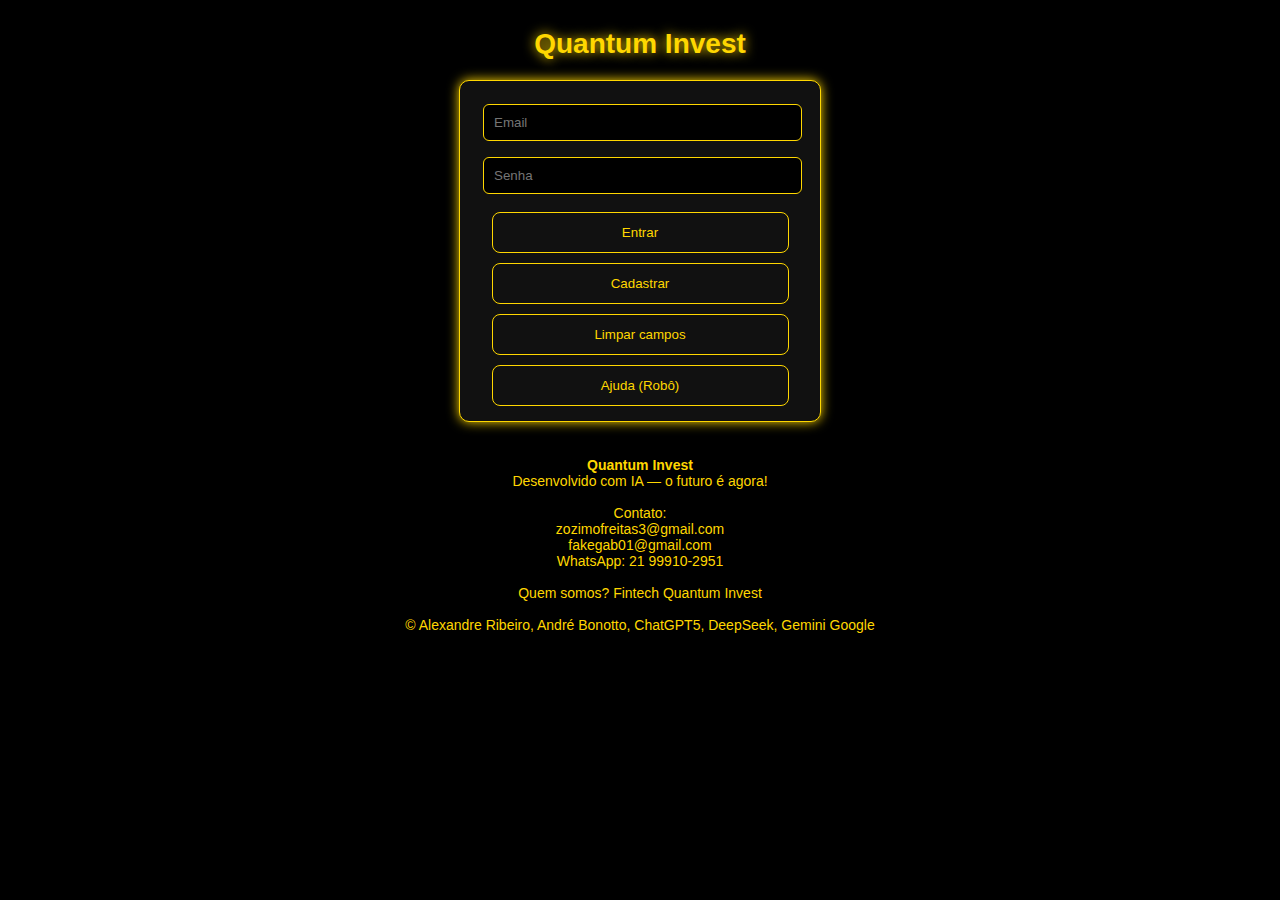
<file: index.html>
<!DOCTYPE html>
<html lang="pt-BR">
    <!-- Deploy: ${new Date().toISOString()} -->
<head>
    <meta charset="UTF-8">
    <meta name="viewport" content="width=device-width, initial-scale=1.0">
    <title>Quantum Invest</title>

    <style> 
        body {
            background: #000;
            color: gold;
            font-family: Arial;
            padding: 20px;
            text-align: center;
        }

        .caixa {
            border: 1px solid gold;
            padding: 15px;
            border-radius: 10px;
            width: 330px;
            margin: auto;
            background: #111;
            box-shadow: 0 0 12px gold;
        }

        input {
            width: 90%;
            padding: 10px;
            margin: 8px;
            border-radius: 6px;
            border: 1px solid gold;
            background: #000;
            color: gold;
        }

        button {
            width: 90%;
            padding: 12px;
            margin-top: 10px;
            border-radius: 8px;
            border: 1px solid gold;
            background: #111;
            color: gold;
            cursor: pointer;
        }

        button:hover {
            background: gold;
            color: black;
        }

        .invisivel {
            display: none;
        }

        .titulo {
            font-size: 28px;
            font-weight: bold;
            margin-bottom: 20px;
            text-shadow: 0 0 12px gold;
        }

        .descri {
            margin-top: 35px;
            font-size: 14px;
            color: gold;
        }
    </style>
</head>

<body>

    <div class="titulo">Quantum Invest</div>

    <!-- LOGIN -->
    <div id="divLogin" class="caixa">
        <input id="emailLogin" placeholder="Email">
        <input id="senhaLogin" type="password" placeholder="Senha">

        <button id="btnEntrar">Entrar</button>
        <button id="btnCadastrar">Cadastrar</button>
        <button id="btnLimpar">Limpar campos</button>
        <button id="btnAjuda">Ajuda (Robô)</button>
    </div>

    <!-- MENSAGENS -->
    <div id="divMensagem" class="invisivel"></div>

    <!-- FORMULÁRIO DE CADASTRO (carregado via JS/Ajax) -->
    <div id="divCadastro" class="invisivel"></div>

    <!-- ROBÔ AJAX -->
    <div id="divRobo" class="invisivel"></div>

    <!-- PAINEL PRINCIPAL APÓS LOGIN -->
    <div id="divPainel" class="invisivel">

        <h2>Painel do Investidor</h2>

        <!-- BOTÕES QUE APONTAM PARA O ROBÔ -->
        <button class="acaoBtn" id="btnDepositar">Depositar</button>
        <button class="acaoBtn" id="btnSacar">Sacar</button>
        <button class="acaoBtn" id="btnAplicar">Aplicar CDB</button>
        <button class="acaoBtn" id="btnResgatar">Resgatar CDB</button>
        <button class="acaoBtn" id="btnComprar">Comprar Ações</button>
        <button class="acaoBtn" id="btnVender">Vender Ações</button>

        <br><br>

        <!-- BOTÕES DE EXTRATOS -->
        <button id="btnExtratoConta">Extrato Conta</button>
        <button id="btnExtratoCDB">Extrato CDB</button>
        <button id="btnExtratoAcao">Extrato Ação</button>
        <button id="btnHistorico">Histórico</button>

        <!-- ÁREA DE EXIBIÇÃO DOS EXTRATOS -->
        <div id="divExtrato" class="invisivel"></div>

        <!-- DADOS COMPLETOS DO CLIENTE -->
        <div id="divResumo" class="invisivel"></div>
    </div>

    <!-- DESCRIÇÃO FIXA -->
    <div class="descri">
        <b>Quantum Invest</b><br>
        Desenvolvido com IA — o futuro é agora!<br><br>

        Contato:<br>
        zozimofreitas3@gmail.com<br>
        fakegab01@gmail.com<br>
        WhatsApp: 21 99910-2951<br><br>

        Quem somos? Fintech Quantum Invest<br><br>

        © Alexandre Ribeiro, André Bonotto, ChatGPT5, DeepSeek, Gemini Google
    </div>

<script>
// ====================== CONFIGURAÇÃO SUPABASE ======================
const SUPABASE_URL = 'https://lpkhscatjrllfscqmxka.supabase.co';
const SUPABASE_KEY = 'eyJhbGciOiJIUzI1NiIsInR5cCI6IkpXVCJ9.eyJpc3MiOiJzdXBhYmFzZSIsInJlZiI6Imxwa2hzY2F0anJsbGZzY3FteGthIiwicm9sZSI6ImFub24iLCJpYXQiOjE3NjM1NzU3MjYsImV4cCI6MjA3OTE1MTcyNn0.HlNIZFU2kq2-pyq0PgBxFX1Kg1iKldF_Y3thWKzYBnM';

const supabase = window.supabase.createClient(SUPABASE_URL, SUPABASE_KEY);

// ====================== ELEMENTOS ======================
let divLogin, divMensagem, divCadastro, divRobo, divPainel, divExtrato, divResumo;
let emailLogin, senhaLogin, btnEntrar, btnCadastrar, btnLimpar, btnAjuda;

// ====================== INICIALIZAÇÃO ======================
document.addEventListener('DOMContentLoaded', function() {
    inicializarElementos();
    inicializarApp();
});

function inicializarElementos() {
    // Elementos principais
    divLogin = document.getElementById("divLogin");
    divMensagem = document.getElementById("divMensagem");
    divCadastro = document.getElementById("divCadastro");
    divRobo = document.getElementById("divRobo");
    divPainel = document.getElementById("divPainel");
    divExtrato = document.getElementById("divExtrato");
    divResumo = document.getElementById("divResumo");

    // Inputs login
    emailLogin = document.getElementById("emailLogin");
    senhaLogin = document.getElementById("senhaLogin");

    // Botões login
    btnEntrar = document.getElementById("btnEntrar");
    btnCadastrar = document.getElementById("btnCadastrar");
    btnLimpar = document.getElementById("btnLimpar");
    btnAjuda = document.getElementById("btnAjuda");

    configurarEventListeners();
}

async function inicializarApp() {
    // Verifica se usuário já está logado
    const { data: { user } } = await supabase.auth.getUser();
    if (user) {
        esconderDiv(divLogin);
        mostrarDiv(divPainel);
        carregarResumo(user.id);
    }
}

function configurarEventListeners() {
    // Botões login
    btnEntrar.addEventListener('click', fazerLogin);
    btnCadastrar.addEventListener('click', abrirCadastro);
    btnLimpar.addEventListener('click', limparCampos);
    btnAjuda.addEventListener('click', () => carregarRobot('ajuda'));

    // Botões do painel
    const acoes = ["Depositar", "Sacar", "Aplicar", "Resgatar", "Comprar", "Vender"];
    acoes.forEach(acao => {
        const btn = document.getElementById("btn" + acao);
        if (btn) btn.addEventListener('click', () => carregarRobot(acao.toLowerCase()));
    });

    // Botões de extrato
    document.getElementById("btnExtratoConta").addEventListener('click', () => carregarExtrato("extratoconta"));
    document.getElementById("btnExtratoCDB").addEventListener('click', () => carregarExtrato("extrtatocdb"));
    document.getElementById("btnExtratoAcao").addEventListener('click', () => carregarExtrato("extratoacao"));
    document.getElementById("btnHistorico").addEventListener('click', () => carregarExtrato("hitorico"));
}

// ====================== UTILIDADES ======================
function mostrarMensagem(msg) {
    divMensagem.classList.remove("invisivel");
    divMensagem.innerText = msg;
    setTimeout(() => {
        divMensagem.classList.add("invisivel");
        divMensagem.innerText = "";
    }, 4000);
}

function mostrarDiv(div) {
    div.classList.remove("invisivel");
}

function esconderDiv(div) {
    div.classList.add("invisivel");
}

// ====================== LOGIN ======================
async function fazerLogin() {
    const email = emailLogin.value.trim();
    const senha = senhaLogin.value.trim();
    
    if (!email || !senha) {
        mostrarMensagem("Preencha todos os campos!");
        return;
    }

    const { data, error } = await supabase.auth.signInWithPassword({ 
        email: email, 
        password: senha 
    });
    
    if (error) {
        mostrarMensagem(error.message);
        return;
    }

    mostrarMensagem("Login realizado com sucesso!");
    esconderDiv(divLogin);
    mostrarDiv(divPainel);
    carregarResumo(data.user.id);
}

// ====================== LIMPAR ======================
function limparCampos() {
    emailLogin.value = "";
    senhaLogin.value = "";
    mostrarMensagem("Campos limpos! Use para logar ou cadastrar.");
}

// ====================== CADASTRO ======================
function abrirCadastro() {
    divCadastro.innerHTML = `
        <div class="caixa">
            <input id="nomeCad" placeholder="Nome">
            <input id="cpfCad" placeholder="CPF">
            <input id="emailCad" placeholder="Email">
            <input id="telefoneCad" placeholder="Telefone">
            <input id="senhaCad" type="password" placeholder="Senha">
            <button id="btnEnviarCadastro">Enviar Cadastro</button>
        </div>
    `;
    mostrarDiv(divCadastro);

    document.getElementById("btnEnviarCadastro").addEventListener('click', enviarCadastro);
}

async function enviarCadastro() {
    const nome = document.getElementById("nomeCad").value.trim();
    const cpf = document.getElementById("cpfCad").value.trim();
    const email = document.getElementById("emailCad").value.trim();
    const telefone = document.getElementById("telefoneCad").value.trim();
    const senha = document.getElementById("senhaCad").value.trim();

    if (!nome || !cpf || !email || !telefone || !senha) {
        mostrarMensagem("Preencha todos os campos do cadastro!");
        return;
    }

    const { data: authData, error: authError } = await supabase.auth.signUp({ 
        email: email, 
        password: senha 
    });
    
    if (authError) {
        mostrarMensagem(authError.message);
        return;
    }

    // Inserir dados iniciais na tabela banco
    const { data, error: dbError } = await supabase.from("banco").insert([{
        nome, cpf, email, telefone, senha,
        poupanca: 0, depositar: 0, sacar: 0, saldo: 0,
        aplicar: 0, resgatar: 0, rendimento: 0, lucro: 0,
        capital: 0, montante: 0, cota: 0, credito: 0, debito: 0, limite: 0
    }]);

    if (dbError) {
        mostrarMensagem(dbError.message);
        return;
    }

    mostrarMensagem("Cadastro realizado com sucesso!");
    esconderDiv(divCadastro);
}

// ====================== ROBÔ (AJAX) ======================
async function carregarRobot(acao) {
    // Exibe robot
    const { data: { user } } = await supabase.auth.getUser();
    const userEmail = user ? user.email : '';
    
    divRobo.innerHTML = `
        <div class="caixa">
            <input id="robotNome" value="${userEmail}" readonly>
            <input id="robotMensagem" value="Requisição de ${acao}" readonly>
            <button id="btnEnviarRobot">Enviar</button>
        </div>
    `;
    mostrarDiv(divRobo);

    document.getElementById("btnEnviarRobot").addEventListener('click', async () => {
        const nome = document.getElementById("robotNome").value;
        const msg = document.getElementById("robotMensagem").value;

        const { data, error } = await supabase.from("banco").update({
            mensagem: msg
        }).eq("email", nome);

        if (error) {
            mostrarMensagem("Erro ao enviar requisição!");
            return;
        }

        mostrarMensagem(`Requisição de ${acao} recebida; aguarde atendente`);
    });
}

// ====================== EXTRATOS ======================
async function carregarExtrato(campo) {
    const { data: { user } } = await supabase.auth.getUser();
    if (!user) return;

    const { data, error } = await supabase.from("banco").select("*").eq("email", user.email).single();
    if (error) {
        mostrarMensagem(error.message);
        return;
    }

    let html = `<div class="caixa"><h3>${campo}</h3>`;
    html += `<pre>${JSON.stringify(data[campo], null, 2)}</pre></div>`;
    divExtrato.innerHTML = html;
    mostrarDiv(divExtrato);
}

// ====================== RESUMO DO CLIENTE ======================
async function carregarResumo(userId) {
    const { data: { user } } = await supabase.auth.getUser();
    if (!user) return;

    const { data, error } = await supabase.from("banco").select("*").eq("email", user.email).single();
    if (error) {
        mostrarMensagem(error.message);
        return;
    }

    let html = `<div class="caixa"><h3>Resumo do Cliente</h3>`;
    html += `<p>Nome: ${data.nome}</p>`;
    html += `<p>Email: ${data.email}</p>`;
    html += `<p>Telefone: ${data.telefone}</p>`;
    html += `<p>Saldo: ${data.saldo}</p>`;
    html += `<p>Poupança: ${data.poupanca}</p>`;
    html += `<p>Aplicar: ${data.aplicar}</p>`;
    html += `<p>Resgatar: ${data.resgatar}</p>`;
    html += `<p>Capital ações: ${data.capital}</p>`;
    html += `<p>Montante ações: ${data.montante}</p>`;
    html += `<p>Cota: ${data.cota}%</p>`;
    html += `<p>Limite cartão: ${data.limite}</p>`;
    html += `<p>Crédito: ${data.credito}</p>`;
    html += `<p>Débito: ${data.debito}</p>`;
    html += `</div>`;

    divResumo.innerHTML = html;
    mostrarDiv(divResumo);
}
</script>
</body>
</html>
</file>
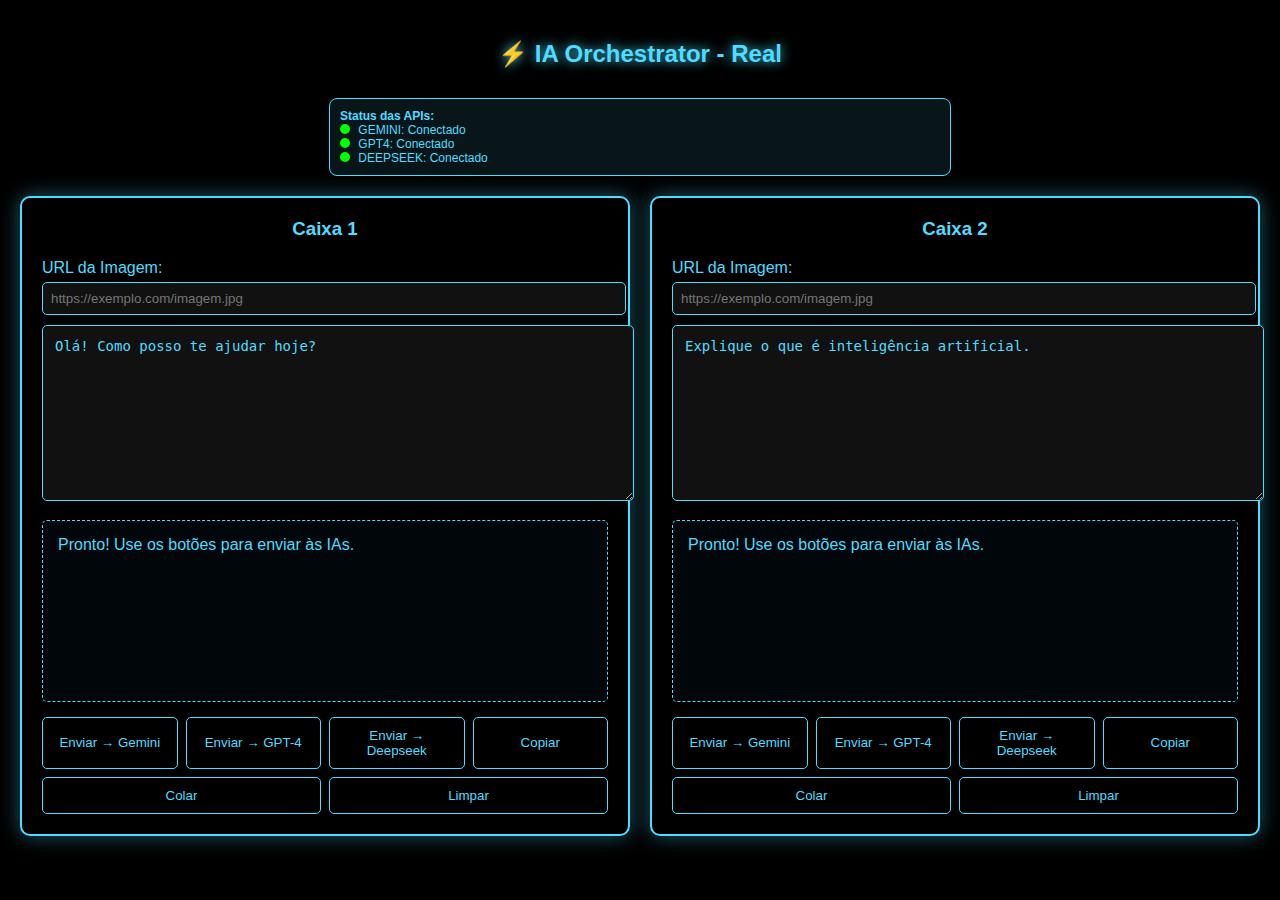
<file: maestro.html>
<!DOCTYPE html>
<html lang="pt-BR">
<head>
<meta charset="UTF-8">
<meta name="viewport" content="width=device-width, initial-scale=1">
<title>IA Orchestrator - Real</title>
<style>
body{
  margin:0;
  background:#000;
  color:#4fdcff;
  font-family:Arial, Helvetica, sans-serif;
  padding:20px;
}

h2{
  text-align:center;
  text-shadow:0 0 12px #4fdcff;
  margin-bottom:30px;
}

.container{
  display:flex;
  gap:20px;
  flex-wrap:wrap;
  justify-content:center;
}

.box{
  flex:1;
  min-width:350px;
  border:2px solid #4fdcff;
  border-radius:10px;
  padding:20px;
  box-shadow:0 0 20px rgba(79,220,255,.4);
  background:rgba(0,0,0,0.8);
}

h3{
  color:#4fdcff;
  margin-top:0;
  text-align:center;
}

textarea{
  width:100%;
  height:150px;
  background:#111;
  color:#4fdcff;
  border:1px solid #4fdcff;
  padding:12px;
  resize:vertical;
  border-radius:5px;
  font-family:monospace;
  font-size:14px;
}

.output{
  margin-top:15px;
  padding:15px;
  min-height:150px;
  border:1px dashed #4fdcff;
  border-radius:5px;
  white-space:pre-wrap;
  word-break:break-word;
  background:rgba(0,20,30,0.3);
  overflow-y:auto;
  max-height:300px;
}

.buttons{
  margin-top:15px;
  display:flex;
  flex-wrap:wrap;
  gap:8px;
}

button{
  flex:1;
  min-width:120px;
  background:#000;
  color:#4fdcff;
  border:1px solid #4fdcff;
  padding:10px;
  cursor:pointer;
  border-radius:5px;
  transition:all 0.3s;
}

button:hover{
  background:#4fdcff;
  color:#000;
  transform:translateY(-2px);
}

.status{
  margin-top:10px;
  padding:8px;
  border-radius:5px;
  font-size:12px;
  text-align:center;
  display:none;
}

.status.success{
  background:rgba(0,255,0,0.1);
  color:#0f0;
  display:block;
}

.status.error{
  background:rgba(255,0,0,0.1);
  color:#f00;
  display:block;
}

.status.loading{
  background:rgba(79,220,255,0.1);
  color:#4fdcff;
  display:block;
}

.img-container{
  margin:10px 0;
}

.img-container input{
  width:100%;
  padding:8px;
  margin-top:5px;
  background:#111;
  color:#4fdcff;
  border:1px solid #4fdcff;
  border-radius:5px;
}

img{
  max-width:100%;
  max-height:150px;
  margin-top:10px;
  border:1px solid #4fdcff;
  border-radius:5px;
}

.config-status {
  background: rgba(79, 220, 255, 0.1);
  border: 1px solid #4fdcff;
  border-radius: 8px;
  padding: 10px;
  margin: 20px auto;
  max-width: 600px;
  font-size: 12px;
}

.api-status {
  display:inline-block;
  width:10px;
  height:10px;
  border-radius:50%;
  margin-right:5px;
}

.api-status.online { background:#0f0; }
.api-status.offline { background:#f00; }
.api-status.checking { background:#ff0; }
</style>
</head>

<body>

<h2>⚡ IA Orchestrator - Real</h2>

<div id="configStatus" class="config-status">
  <strong>Status das APIs:</strong><br>
  <span id="geminiStatus"><span class="api-status checking"></span>Gemini: Verificando...</span><br>
  <span id="gpt4Status"><span class="api-status checking"></span>GPT-4: Verificando...</span><br>
  <span id="deepseekStatus"><span class="api-status checking"></span>Deepseek: Verificando...</span>
</div>

<div class="container">
  <!-- CAIXA 1 -->
  <div class="box">
    <h3>Caixa 1</h3>
    
    <div class="img-container">
      <label>URL da Imagem:</label>
      <input type="text" id="imgUrl1" placeholder="https://exemplo.com/imagem.jpg">
      <div id="imagePreview1"></div>
    </div>

    <textarea id="input1" placeholder="Digite ou cole conteúdo aqui...">Olá! Como posso te ajudar hoje?</textarea>

    <div id="output1" class="output"></div>
    
    <div id="status1" class="status"></div>

    <div class="buttons">
      <button onclick="sendToIA(1,'gemini')">Enviar → Gemini</button>
      <button onclick="sendToIA(1,'gpt4')">Enviar → GPT-4</button>
      <button onclick="sendToIA(1,'deepseek')">Enviar → Deepseek</button>
      <button onclick="copyBox(1)">Copiar</button>
      <button onclick="pasteBox(1)">Colar</button>
      <button onclick="clearBox(1)">Limpar</button>
    </div>
  </div>

  <!-- CAIXA 2 -->
  <div class="box">
    <h3>Caixa 2</h3>
    
    <div class="img-container">
      <label>URL da Imagem:</label>
      <input type="text" id="imgUrl2" placeholder="https://exemplo.com/imagem.jpg">
      <div id="imagePreview2"></div>
    </div>

    <textarea id="input2" placeholder="Digite ou cole conteúdo aqui...">Explique o que é inteligência artificial.</textarea>

    <div id="output2" class="output"></div>
    
    <div id="status2" class="status"></div>

    <div class="buttons">
      <button onclick="sendToIA(2,'gemini')">Enviar → Gemini</button>
      <button onclick="sendToIA(2,'gpt4')">Enviar → GPT-4</button>
      <button onclick="sendToIA(2,'deepseek')">Enviar → Deepseek</button>
      <button onclick="copyBox(2)">Copiar</button>
      <button onclick="pasteBox(2)">Colar</button>
      <button onclick="clearBox(2)">Limpar</button>
    </div>
  </div>
</div>

<script>
// ===== CONFIGURAÇÃO DAS CHAVES =====
// Apenas as chaves - sem modelos específicos
const KEYS = {
  gemini: window.GEMINI_KEY || "gen-lang-client-0358638661",
  gpt4: window.GPT4_KEY || "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",
  deepseek: window.DEEPSEEK_KEY || "sk-2bf58985cf5c45f9977760d8127627e6"
};

// ===== FUNÇÕES AUXILIARES =====
function showStatus(box, message, type) {
  const status = document.getElementById(`status${box}`);
  status.textContent = message;
  status.className = `status ${type}`;
  setTimeout(() => {
    status.textContent = '';
    status.className = 'status';
  }, 5000);
}

function updateApiStatus(api, status, message) {
  const element = document.getElementById(`${api}Status`);
  const statusDot = element.querySelector('.api-status');
  
  statusDot.className = `api-status ${status}`;
  element.innerHTML = `${statusDot.outerHTML} ${api.toUpperCase()}: ${message}`;
}

// ===== FUNÇÃO PRINCIPAL PARA ENVIAR ÀS IAs =====
async function sendToIA(box, ia) {
  const input = document.getElementById(`input${box}`).value;
  const output = document.getElementById(`output${box}`);
  const imgUrl = document.getElementById(`imgUrl${box}`).value;
  
  if (!input.trim()) {
    showStatus(box, "Digite algo para enviar!", "error");
    return;
  }
  
  showStatus(box, `Enviando para ${ia.toUpperCase()}...`, "loading");
  output.textContent = "Processando... ⏳";
  
  try {
    let response;
    
    switch(ia) {
      case 'gemini':
        response = await sendToGemini(input, imgUrl);
        break;
      case 'gpt4':
        response = await sendToGPT4(input, imgUrl);
        break;
      case 'deepseek':
        response = await sendToDeepseek(input, imgUrl);
        break;
      default:
        throw new Error("IA não suportada");
    }
    
    output.textContent = response;
    showStatus(box, `✅ Resposta recebida!`, "success");
    
  } catch (error) {
    console.error(`Erro ${ia}:`, error);
    output.textContent = `❌ Erro ${ia.toUpperCase()}:\n${error.message}`;
    showStatus(box, `Erro ${ia}`, "error");
  }
}

// ===== CONEXÃO COM GEMINI =====
async function sendToGemini(text, imageUrl) {
  const key = KEYS.gemini;
  
  // URL do Gemini (usando modelo padrão)
  const url = `https://generativelanguage.googleapis.com/v1beta/models/gemini-pro:generateContent?key=${key}`;
  
  let prompt = text;
  if (imageUrl && imageUrl.trim()) {
    prompt = `[IMAGEM: ${imageUrl}]\n\n${text}`;
  }
  
  const response = await fetch(url, {
    method: 'POST',
    headers: {
      'Content-Type': 'application/json'
    },
    body: JSON.stringify({
      contents: [{
        parts: [{ text: prompt }]
      }]
    })
  });
  
  if (!response.ok) {
    const error = await response.text();
    throw new Error(`Gemini: ${response.status} - ${error.slice(0, 100)}`);
  }
  
  const data = await response.json();
  return data.candidates?.[0]?.content?.parts?.[0]?.text || "Sem resposta";
}

// ===== CONEXÃO COM GPT-4 =====
async function sendToGPT4(text, imageUrl) {
  const key = KEYS.gpt4;
  
  let content = text;
  if (imageUrl && imageUrl.trim()) {
    content = `Imagem: ${imageUrl}\n\n${text}`;
  }
  
  const response = await fetch('https://api.openai.com/v1/chat/completions', {
    method: 'POST',
    headers: {
      'Content-Type': 'application/json',
      'Authorization': `Bearer ${key}`
    },
    body: JSON.stringify({
      model: "gpt-4", // Modelo padrão
      messages: [{ role: "user", content: content }],
      temperature: 0.7
    })
  });
  
  if (!response.ok) {
    const error = await response.json();
    throw new Error(`GPT-4: ${error.error?.message || 'Erro'}`);
  }
  
  const data = await response.json();
  return data.choices[0].message.content;
}

// ===== CONEXÃO COM DEEPSEEK =====
async function sendToDeepseek(text, imageUrl) {
  const key = KEYS.deepseek;
  
  let content = text;
  if (imageUrl && imageUrl.trim()) {
    content = `Imagem: ${imageUrl}\n\n${text}`;
  }
  
  const response = await fetch('https://api.deepseek.com/chat/completions', {
    method: 'POST',
    headers: {
      'Content-Type': 'application/json',
      'Authorization': `Bearer ${key}`
    },
    body: JSON.stringify({
      model: "deepseek-chat", // Modelo padrão
      messages: [{ role: "user", content: content }],
      temperature: 0.7,
      stream: false
    })
  });
  
  if (!response.ok) {
    const error = await response.json();
    throw new Error(`Deepseek: ${error.error?.message || 'Erro'}`);
  }
  
  const data = await response.json();
  return data.choices[0].message.content;
}

// ===== TESTAR CONEXÕES DAS APIS =====
async function testApiConnections() {
  // Testar Gemini
  try {
    updateApiStatus('gemini', 'checking', 'Testando...');
    if (KEYS.gemini && KEYS.gemini.length > 10) {
      updateApiStatus('gemini', 'online', 'Conectado');
    } else {
      updateApiStatus('gemini', 'offline', 'Chave inválida');
    }
  } catch {
    updateApiStatus('gemini', 'offline', 'Erro conexão');
  }
  
  // Testar GPT-4
  try {
    updateApiStatus('gpt4', 'checking', 'Testando...');
    if (KEYS.gpt4 && KEYS.gpt4.length > 10) {
      updateApiStatus('gpt4', 'online', 'Conectado');
    } else {
      updateApiStatus('gpt4', 'offline', 'Chave inválida');
    }
  } catch {
    updateApiStatus('gpt4', 'offline', 'Erro conexão');
  }
  
  // Testar Deepseek
  try {
    updateApiStatus('deepseek', 'checking', 'Testando...');
    if (KEYS.deepseek && KEYS.deepseek.length > 10) {
      updateApiStatus('deepseek', 'online', 'Conectado');
    } else {
      updateApiStatus('deepseek', 'offline', 'Chave inválida');
    }
  } catch {
    updateApiStatus('deepseek', 'offline', 'Erro conexão');
  }
}

// ===== FUNÇÕES DE INTERAÇÃO =====
let buffer = "";

function copyBox(box){
  const output = document.getElementById(`output${box}`).textContent;
  const input = document.getElementById(`input${box}`).value;
  
  buffer = output.trim() || input;
  
  if (buffer) {
    navigator.clipboard.writeText(buffer).then(() => {
      showStatus(box, "Copiado!", "success");
    });
  } else {
    showStatus(box, "Nada para copiar!", "error");
  }
}

function pasteBox(box){
  if (buffer) {
    document.getElementById(`input${box}`).value = buffer;
    showStatus(box, "Colado!", "success");
  } else {
    showStatus(box, "Nada para colar!", "error");
  }
}

function clearBox(box){
  document.getElementById(`input${box}`).value = "";
  document.getElementById(`output${box}`).textContent = "";
  document.getElementById(`imgUrl${box}`).value = "";
  document.getElementById(`imagePreview${box}`).innerHTML = "";
  showStatus(box, "Limpo!", "success");
}

// ===== LOAD IMAGE PREVIEW =====
function loadImage(box) {
  const imgUrl = document.getElementById(`imgUrl${box}`).value;
  const preview = document.getElementById(`imagePreview${box}`);
  
  if (!imgUrl.trim()) {
    preview.innerHTML = "";
    return;
  }
  
  preview.innerHTML = `<img src="${imgUrl}" alt="Preview" onerror="this.style.display='none'">`;
}

// Adicionar evento de input para as URLs de imagem
document.getElementById('imgUrl1').addEventListener('input', () => loadImage(1));
document.getElementById('imgUrl2').addEventListener('input', () => loadImage(2));

// ===== INICIALIZAÇÃO =====
document.addEventListener('DOMContentLoaded', function() {
  // Testar conexões das APIs
  testApiConnections();
  
  // Mensagem inicial
  document.getElementById('output1').textContent = "Pronto! Use os botões para enviar às IAs.";
  document.getElementById('output2').textContent = "Pronto! Use os botões para enviar às IAs.";
  
  console.log("IA Orchestrator iniciado com chaves:");
  console.log("- Gemini:", KEYS.gemini ? "✅" : "❌");
  console.log("- GPT-4:", KEYS.gpt4 ? "✅" : "❌");
  console.log("- Deepseek:", KEYS.deepseek ? "✅" : "❌");
});
</script>

</body>
</html>
</file>
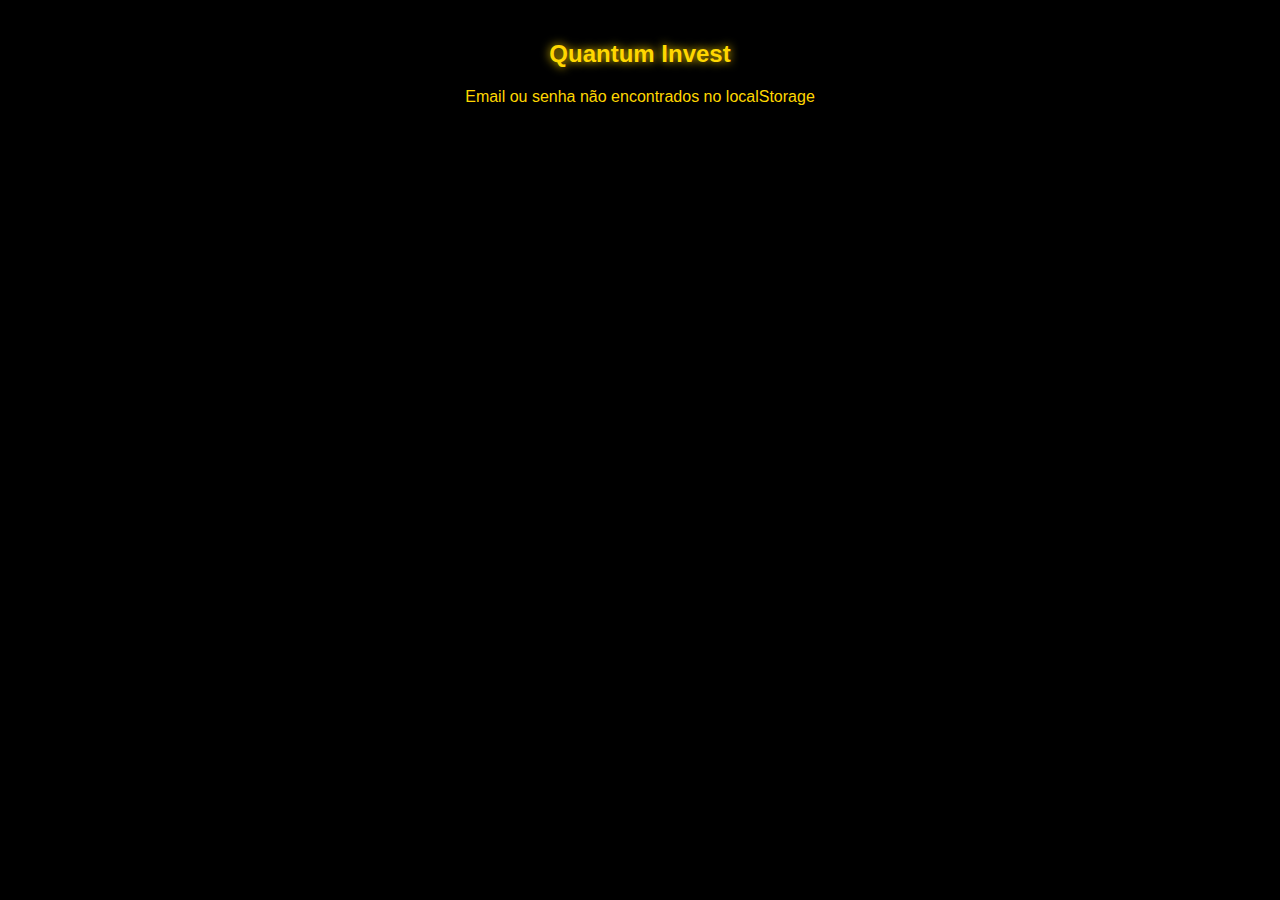
<file: qwriter.html>
<!DOCTYPE html>
<html lang="pt-BR">
<head>
<meta charset="UTF-8">
<meta name="viewport" content="width=device-width, initial-scale=1">
<title>Quantum</title>

<style>
body{
  margin:0;
  background:#000;
  color:gold;
  font-family:Arial,Helvetica,sans-serif;
  padding:20px;
}
h2{
  text-align:center;
  text-shadow:0 0 10px gold;
}
#status{
  text-align:center;
  margin:10px 0;
}
#dados{
  white-space:pre-wrap;
  word-break:break-word;
}
</style>
</head>

<body>

<h2>Quantum Invest</h2>
<div id="status"></div>
<div id="dados"></div>

<script>
const SUPABASE_URL = "https://lpkhscatjrllfscqmxka.supabase.co";
const SUPABASE_KEY = "eyJhbGciOiJIUzI1NiIsInR5cCI6IkpXVCJ9.eyJpc3MiOiJzdXBhYmFzZSIsInJlZiI6Imxwa2hzY2F0anJsbGZzY3FteGthIiwicm9sZSI6ImFub24iLCJpYXQiOjE3NjM1NzU3MjYsImV4cCI6MjA3OTE1MTcyNn0.HlNIZFU2kq2-pyq0PgBxFX1Kg1iKldF_Y3thWKzYBnM";

function status(t){
  document.getElementById("status").textContent = t;
}

async function main(){
  const email = localStorage.getItem("quantum_user_email");
  const senha = localStorage.getItem("quantum_user_senha");

  if(!email || !senha){
    status("Email ou senha não encontrados no localStorage");
    return;
  }

  // mostra email e senha primeiro
  let texto = "";
  texto += "email: " + email + "\n";
  texto += "senha: " + senha + "\n\n";
  document.getElementById("dados").textContent = texto;

  try{
    const r = await fetch(
      `${SUPABASE_URL}/rest/v1/banco?email=eq.${encodeURIComponent(email)}`,
      {
        headers:{
          apikey: SUPABASE_KEY,
          Authorization: "Bearer " + SUPABASE_KEY
        }
      }
    );

    const j = await r.json();
    if(!j.length) throw "Usuário não encontrado";
    if(j[0].senha !== senha) throw "Senha inválida";

    const u = j[0];

    Object.keys(u).forEach(k=>{
      texto += k + ": " + u[k] + "\n";
    });

    document.getElementById("dados").textContent = texto;
    status("Dados carregados");

    // escreve no cache/banco.json
    await fetch("/cache/banco.json",{
      method:"PUT",
      headers:{ "Content-Type":"application/json" },
      body: JSON.stringify(u,null,2)
    });

  }catch(e){
    status("Erro: " + e);
  }
}

main();
</script>

</body>
</html>
</file>
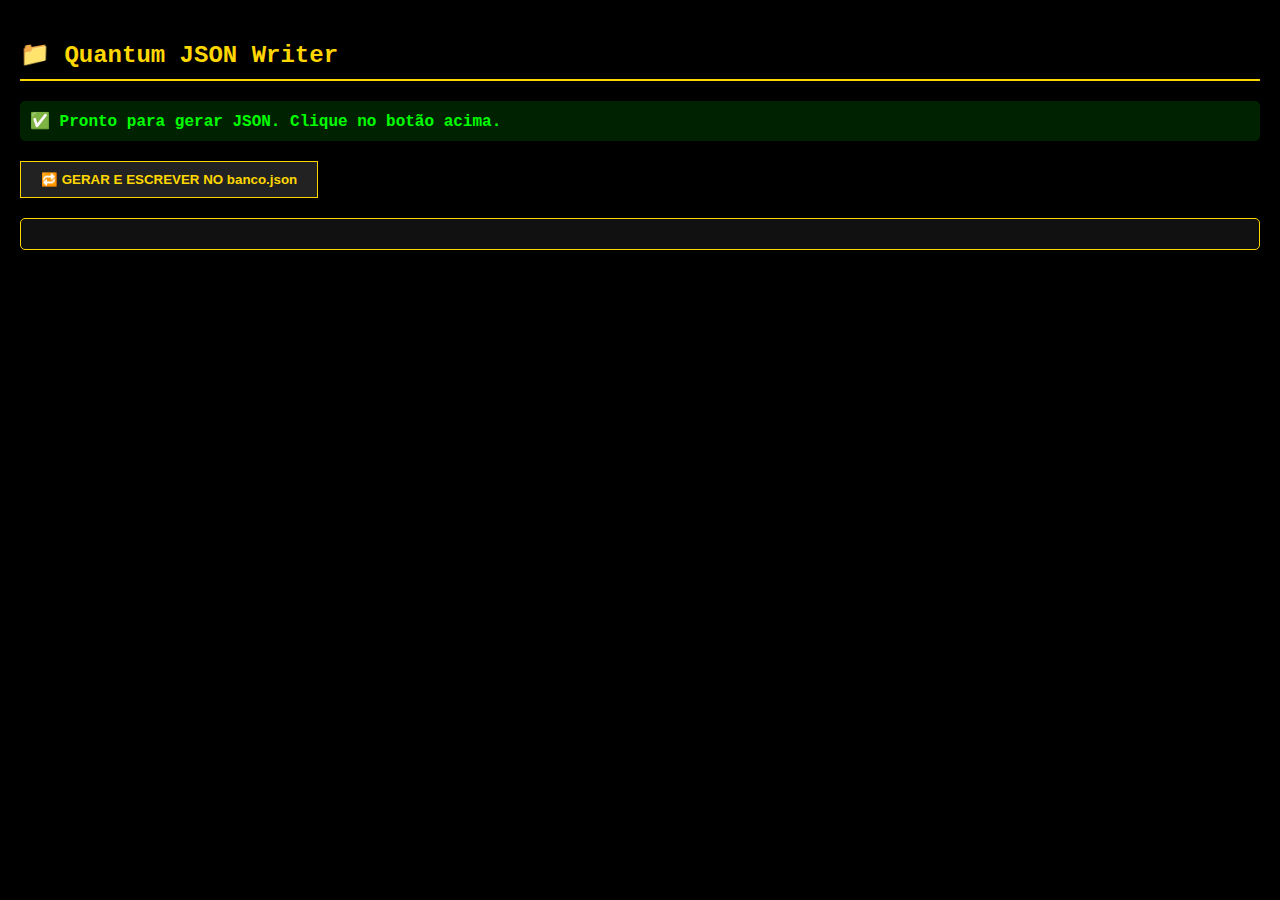
<file: cache/qwriter.html>
<!DOCTYPE html>
<html lang="pt-BR">
<head>
<meta charset="UTF-8">
<meta name="viewport" content="width=device-width, initial-scale=1">
<title>Quantum JSON Writer</title>
<style>
body {
  background: #000;
  color: gold;
  font-family: 'Courier New', monospace;
  padding: 20px;
  margin: 0;
}
#dados {
  white-space: pre-wrap;
  background: #111;
  padding: 15px;
  border: 1px solid gold;
  border-radius: 5px;
  margin-top: 20px;
  font-size: 14px;
  max-height: 500px;
  overflow-y: auto;
}
#status {
  padding: 10px;
  margin: 10px 0;
  border-radius: 5px;
  font-weight: bold;
}
.loading { color: #00ff00; }
.success { color: #00ff00; background: #002200; }
.error { color: #ff0000; background: #220000; }
.torre {
  background: #222;
  border-left: 5px solid gold;
  padding: 15px;
  margin: 10px 0;
}
.campo {
  display: flex;
  margin: 5px 0;
}
.campo label {
  min-width: 200px;
  color: #aaa;
}
.campo span {
  color: gold;
}
h2 {
  color: gold;
  border-bottom: 2px solid gold;
  padding-bottom: 10px;
}
button {
  background: #222;
  color: gold;
  border: 1px solid gold;
  padding: 10px 20px;
  cursor: pointer;
  margin-top: 10px;
  font-weight: bold;
}
button:hover {
  background: gold;
  color: #000;
}
</style>
</head>

<body>

<h2>📁 Quantum JSON Writer</h2>
<div id="status"></div>
<button onclick="gerar()">🔁 GERAR E ESCREVER NO banco.json</button>

<div id="torre"></div>
<div id="dados"></div>

<script>
// ===== NÃO MUDA NOME DAS VARIÁVEIS =====
const REPO = "alexandreribeiro04022035-arch/Quantum-";
const FILE_PATH = "banco.json";
const TOKEN = "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";
const JSON_URL = "https://api.github.com/repos/" + REPO + "/contents/" + FILE_PATH;

// ===== SUPABASE =====
const SUPABASE_URL = "https://lpkhscatjrllfscqmxka.supabase.co";
const SUPABASE_KEY = "eyJhbGciOiJIUzI1NiIsInR5cCI6IkpXVCJ9.eyJpc3MiOiJzdXBhYmFzZSIsInJlZiI6Imxwa2hzY2F0anJsbGZzY3FteGthIiwicm9sZSI6ImFub24iLCJpYXQiOjE3NjM1NzU3MjYsImV4cCI6MjA3OTE1MTcyNn0.HlNIZFU2kq2-pyq0PgBxFX1Kg1iKldF_Y3thWKzYBnM";

function mostrarStatus(msg, tipo) {
  const status = document.getElementById("status");
  status.className = tipo;
  status.textContent = msg;
}

function mostrarTorre(usuario) {
  const torre = document.getElementById("torre");
  let html = "<div class='torre'>";
  
  for (const [chave, valor] of Object.entries(usuario)) {
    html += `
      <div class="campo">
        <label>${chave}:</label>
        <span>${JSON.stringify(valor)}</span>
      </div>
    `;
  }
  
  html += "</div>";
  torre.innerHTML = html;
}

async function gerar() {
  try {
    mostrarStatus("🔄 Iniciando processo...", "loading");
    
    // ===== VERIFICA LOGIN =====
    const email = localStorage.getItem("quantum_user_email");
    const senha = localStorage.getItem("quantum_user_senha");

    if (!email || !senha) {
      mostrarStatus("❌ Login não encontrado no localStorage", "error");
      return;
    }

    // ===== BUSCA NA TABELA SUPABASE =====
    mostrarStatus("📡 Buscando dados da tabela banco...", "loading");
    
    const response = await fetch(
      `${SUPABASE_URL}/rest/v1/banco?email=eq.${encodeURIComponent(email)}`,
      {
        headers: {
          apikey: SUPABASE_KEY,
          Authorization: "Bearer " + SUPABASE_KEY
        }
      }
    );

    if (!response.ok) {
      throw new Error(`Erro Supabase: ${response.status}`);
    }

    const data = await response.json();
    
    if (!data.length) {
      mostrarStatus("❌ Usuário não encontrado na tabela", "error");
      return;
    }

    const usuario = data[0];
    
    // ===== VERIFICA SENHA =====
    if (usuario.senha !== senha) {
      mostrarStatus("❌ Senha incorreta", "error");
      return;
    }

    // ===== GARANTE TODOS OS CAMPOS =====
    const modeloCompleto = {
      id: 0,
      nome: "",
      cpf: "",
      email: "",
      telefone: "",
      senha: "",
      chavepix: "",
      poupanca: 0,
      depositar: 0,
      sacar: 0,
      mensagem: "",
      saldo: 0,
      extratoconta: 0,
      datadinicio: null,
      cdb: "",
      aplicar: 0,
      resgatar: 0,
      prazo: 0,
      carencia: 30,
      juros: 0.13,
      rendimento: 0,
      lucro: 0,
      extratocdb: 0,
      datainiciocdb: null,
      ipo: 50000000,
      followon: 0,
      valorunidade: 0.10,
      tipo: "",
      comprar: 0,
      vender: 0,
      cota: 0,
      capital: 0,
      montante: 0,
      extratoacao: 0,
      alavanca: 0,
      datainicioacao: null,
      limite: 0,
      cartao: "",
      credito: 0,
      debito: 0,
      fatura: 0,
      extratocartao: 0,
      datainiciocartao: null,
      hitorico: ""
    };

    // ===== PREENCHE COM DADOS REAIS, MANTENDO TODOS OS CAMPOS =====
    const dadosCompletos = { ...modeloCompleto, ...usuario };
    
    // ===== MOSTRA NA TELA =====
    mostrarTorre(dadosCompletos);
    document.getElementById("dados").textContent = JSON.stringify(dadosCompletos, null, 2);
    
    // ===== GITHUB GET =====
    mostrarStatus("🌐 Conectando ao GitHub...", "loading");
    
    const getFile = await fetch(JSON_URL, {
      headers: { "Authorization": "Bearer " + TOKEN }
    });

    if (!getFile.ok) {
      throw new Error(`Erro ao buscar arquivo GitHub: ${getFile.status}`);
    }

    const fileData = await getFile.json();

    // ===== GITHUB PUT =====
    mostrarStatus("💾 Escrevendo no banco.json...", "loading");
    
    const body = {
      message: "update banco.json",
      content: btoa(unescape(encodeURIComponent(JSON.stringify(dadosCompletos, null, 2)))),
      sha: fileData.sha
    };

    const upload = await fetch(JSON_URL, {
      method: "PUT",
      headers: {
        "Authorization": "Bearer " + TOKEN,
        "Content-Type": "application/json"
      },
      body: JSON.stringify(body)
    });

    if (!upload.ok) {
      throw new Error(`Erro ao salvar no GitHub: ${upload.status}`);
    }

    mostrarStatus("✅ Dados escritos com SUCESSO no banco.json!", "success");

  } catch (error) {
    console.error("Erro detalhado:", error);
    mostrarStatus(`❌ ERRO: ${error.message}`, "error");
    document.getElementById("dados").textContent = `ERRO: ${error.stack || error.message}`;
  }
}

// Executa automaticamente ao carregar
window.addEventListener('DOMContentLoaded', () => {
  mostrarStatus("✅ Pronto para gerar JSON. Clique no botão acima.", "success");
});
</script>

</body>
</html>
</file>
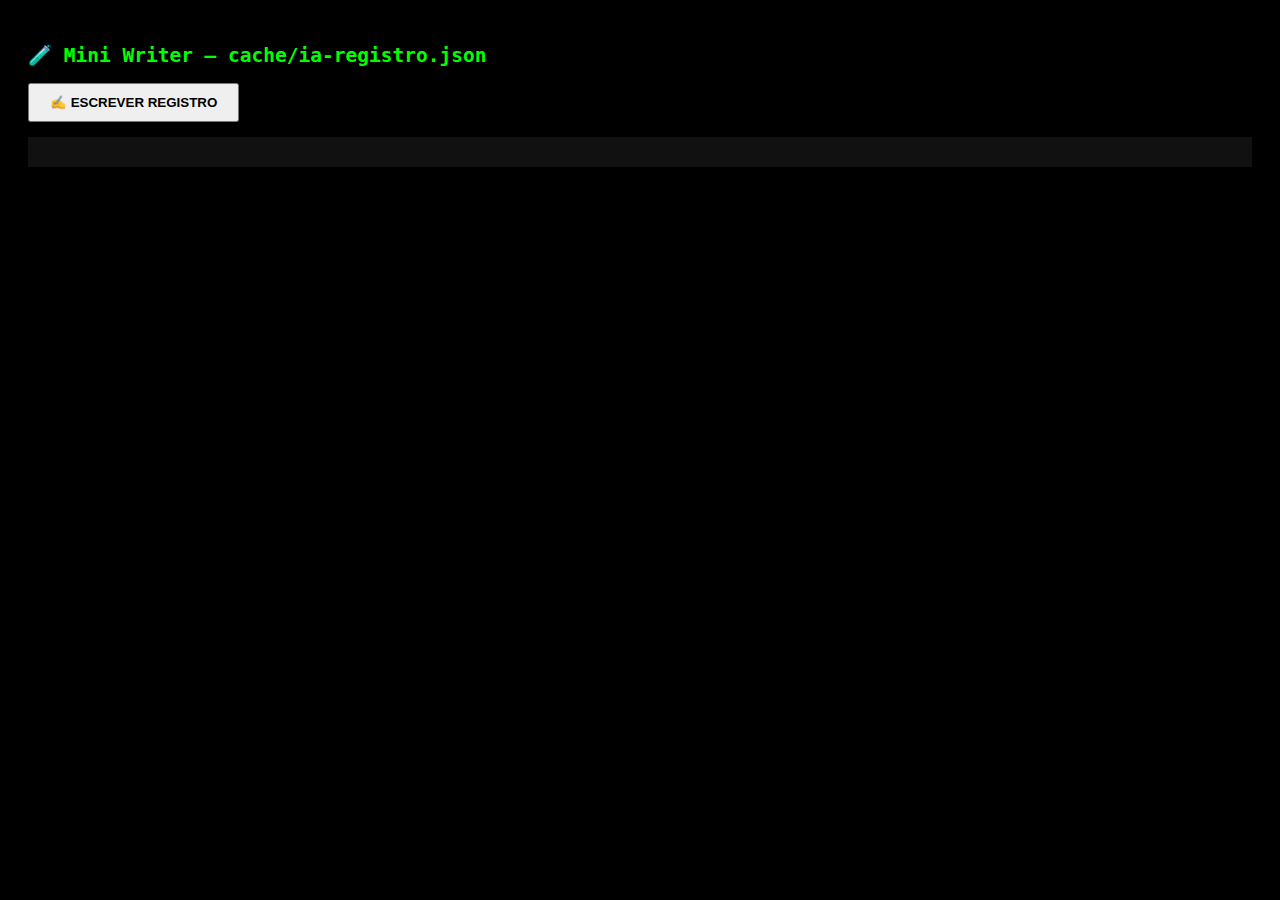
<file: static/miniwriter.html>
<!DOCTYPE html>
<html lang="pt-BR">
<head>
<meta charset="UTF-8">
<title>Mini Writer – Teste Cache</title>
<style>
body {
  background:#000;
  color:#0f0;
  font-family: monospace;
  padding:20px;
}
button {
  padding:10px 20px;
  font-weight:bold;
  cursor:pointer;
}
pre {
  background:#111;
  padding:15px;
  margin-top:15px;
  max-height:400px;
  overflow:auto;
}
</style>
</head>

<body>

<h2>🧪 Mini Writer – cache/ia-registro.json</h2>
<button onclick="gerar()">✍️ ESCREVER REGISTRO</button>

<pre id="log"></pre>

<script>
// ===== NÃO MUDA NOMES =====
const REPO = "alexandreribeiro04022035-arch/Quantum-";
const FILE_PATH = "cache/ia-registro.json";
const TOKEN = "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";

const JSON_URL = "https://api.github.com/repos/" + REPO + "/contents/" + FILE_PATH;

const log = msg => {
  document.getElementById("log").textContent += msg + "\n";
};

async function gerar() {
  try {
    log("🔄 Iniciando...");

    // ===== LOCALSTORAGE =====
    const email = localStorage.getItem("quantum_user_email");
    const senha = localStorage.getItem("quantum_user_senha");

    if (!email || !senha) {
      throw new Error("Login não encontrado no localStorage");
    }

    // ===== GITHUB GET =====
    log("🌐 Buscando arquivo no GitHub...");
    const getFile = await fetch(JSON_URL, {
      headers: { Authorization: "Bearer " + TOKEN }
    });

    if (!getFile.ok) {
      throw new Error("Erro GitHub GET: " + getFile.status);
    }

    const fileData = await getFile.json();
    const conteudo = JSON.parse(atob(fileData.content));

    // ===== NOVO ID =====
    const lastId = conteudo.length
      ? Math.max(...conteudo.map(r => r.id || 0))
      : 0;

    // ===== NOVO REGISTRO =====
    const novoRegistro = {
      id: lastId + 1,
      nome: "",
      email: email,
      senha: senha,
      telefone: "",
      saldo: 0,
      chavepix: "",
      data: new Date().toISOString()
    };

    conteudo.push(novoRegistro);

    log("✍️ Criando registro ID " + novoRegistro.id);

    // ===== GITHUB PUT =====
    const body = {
      message: "add ia-registro",
      content: btoa(unescape(encodeURIComponent(JSON.stringify(conteudo, null, 2)))),
      sha: fileData.sha
    };

    const put = await fetch(JSON_URL, {
      method: "PUT",
      headers: {
        Authorization: "Bearer " + TOKEN,
        "Content-Type": "application/json"
      },
      body: JSON.stringify(body)
    });

    if (!put.ok) {
      throw new Error("Erro GitHub PUT: " + put.status);
    }

    log("✅ SUCESSO! Registro gravado.");
    log(JSON.stringify(novoRegistro, null, 2));

  } catch (e) {
    log("❌ ERRO: " + e.message);
    console.error(e);
  }
}
</script>

</body>
</html>
</file>
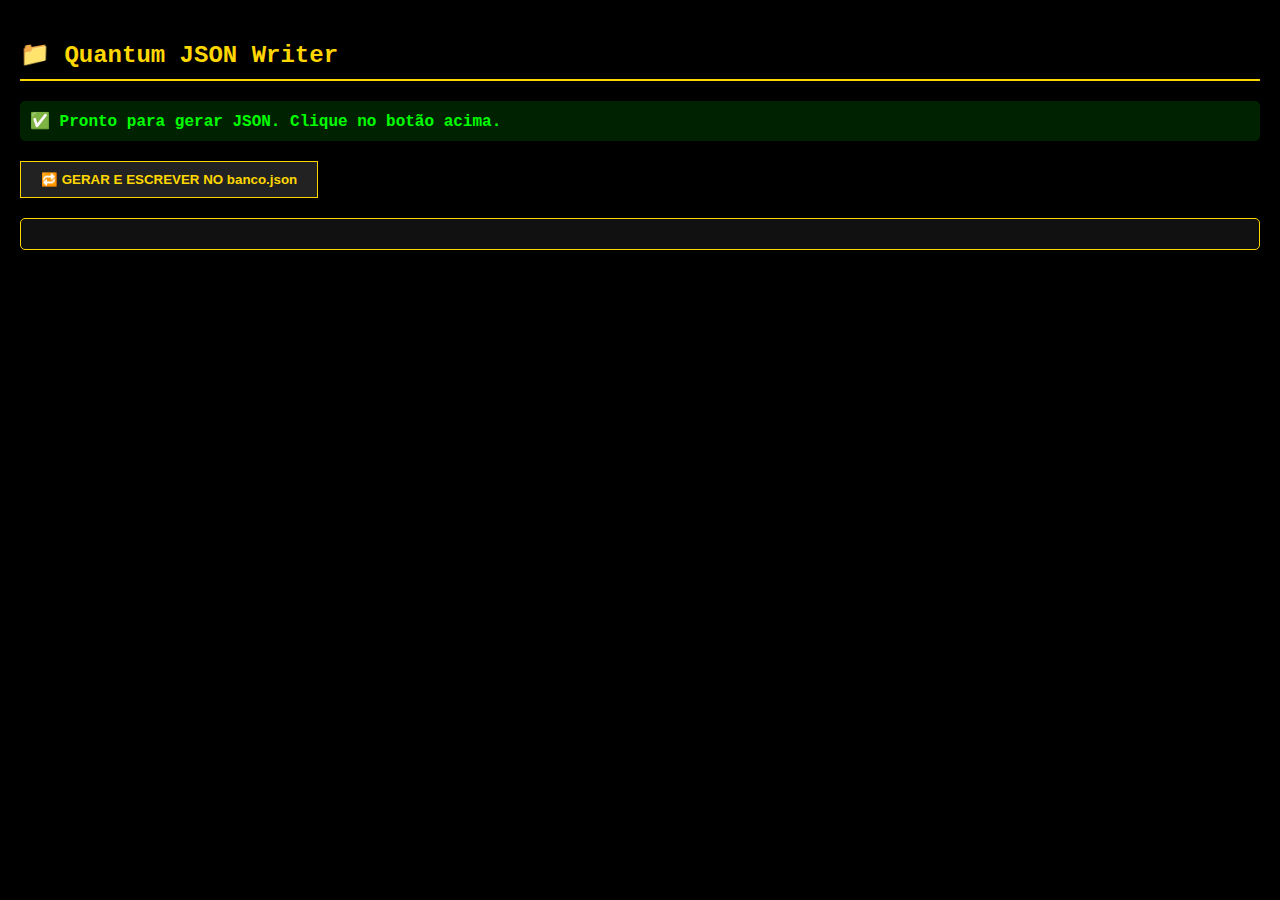
<file: static/qwriter.html>
<!DOCTYPE html>
<html lang="pt-BR">
<head>
<meta charset="UTF-8">
<meta name="viewport" content="width=device-width, initial-scale=1">
<title>Quantum JSON Writer</title>
<style>
body {
  background: #000;
  color: gold;
  font-family: 'Courier New', monospace;
  padding: 20px;
  margin: 0;
}
#dados {
  white-space: pre-wrap;
  background: #111;
  padding: 15px;
  border: 1px solid gold;
  border-radius: 5px;
  margin-top: 20px;
  font-size: 14px;
  max-height: 500px;
  overflow-y: auto;
}
#status {
  padding: 10px;
  margin: 10px 0;
  border-radius: 5px;
  font-weight: bold;
}
.loading { color: #00ff00; }
.success { color: #00ff00; background: #002200; }
.error { color: #ff0000; background: #220000; }
.torre {
  background: #222;
  border-left: 5px solid gold;
  padding: 15px;
  margin: 10px 0;
}
.campo {
  display: flex;
  margin: 5px 0;
}
.campo label {
  min-width: 200px;
  color: #aaa;
}
.campo span {
  color: gold;
}
h2 {
  color: gold;
  border-bottom: 2px solid gold;
  padding-bottom: 10px;
}
button {
  background: #222;
  color: gold;
  border: 1px solid gold;
  padding: 10px 20px;
  cursor: pointer;
  margin-top: 10px;
  font-weight: bold;
}
button:hover {
  background: gold;
  color: #000;
}
</style>
</head>

<body>

<h2>📁 Quantum JSON Writer</h2>
<div id="status"></div>
<button onclick="gerar()">🔁 GERAR E ESCREVER NO banco.json</button>

<div id="torre"></div>
<div id="dados"></div>

<script>
// ===== NÃO MUDA NOME DAS VARIÁVEIS =====
const REPO = "alexandreribeiro04022035-arch/Quantum-";
const FILE_PATH = "cache/banco.json";
const TOKEN = "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";
const JSON_URL = "https://api.github.com/repos/" + REPO + "/contents/" + FILE_PATH;

// ===== SUPABASE =====
const SUPABASE_URL = "https://lpkhscatjrllfscqmxka.supabase.co";
const SUPABASE_KEY = "eyJhbGciOiJIUzI1NiIsInR5cCI6IkpXVCJ9.eyJpc3MiOiJzdXBhYmFzZSIsInJlZiI6Imxwa2hzY2F0anJsbGZzY3FteGthIiwicm9sZSI6ImFub24iLCJpYXQiOjE3NjM1NzU3MjYsImV4cCI6MjA3OTE1MTcyNn0.HlNIZFU2kq2-pyq0PgBxFX1Kg1iKldF_Y3thWKzYBnM";

function mostrarStatus(msg, tipo) {
  const status = document.getElementById("status");
  status.className = tipo;
  status.textContent = msg;
}

function mostrarTorre(usuario) {
  const torre = document.getElementById("torre");
  let html = "<div class='torre'>";
  
  for (const [chave, valor] of Object.entries(usuario)) {
    html += `
      <div class="campo">
        <label>${chave}:</label>
        <span>${JSON.stringify(valor)}</span>
      </div>
    `;
  }
  
  html += "</div>";
  torre.innerHTML = html;
}

async function gerar() {
  try {
    mostrarStatus("🔄 Iniciando processo...", "loading");
    
    // ===== VERIFICA LOGIN =====
    const email = localStorage.getItem("quantum_user_email");
    const senha = localStorage.getItem("quantum_user_senha");

    if (!email || !senha) {
      mostrarStatus("❌ Login não encontrado no localStorage", "error");
      return;
    }

    // ===== BUSCA NA TABELA SUPABASE =====
    mostrarStatus("📡 Buscando dados da tabela banco...", "loading");
    
    const response = await fetch(
      `${SUPABASE_URL}/rest/v1/banco?email=eq.${encodeURIComponent(email)}`,
      {
        headers: {
          apikey: SUPABASE_KEY,
          Authorization: "Bearer " + SUPABASE_KEY
        }
      }
    );

    if (!response.ok) {
      throw new Error(`Erro Supabase: ${response.status}`);
    }

    const data = await response.json();
    
    if (!data.length) {
      mostrarStatus("❌ Usuário não encontrado na tabela", "error");
      return;
    }

    const usuario = data[0];
    
    // ===== VERIFICA SENHA =====
    if (usuario.senha !== senha) {
      mostrarStatus("❌ Senha incorreta", "error");
      return;
    }

    // ===== GARANTE TODOS OS CAMPOS =====
    const modeloCompleto = {
      id: 0,
      nome: "",
      cpf: "",
      email: "",
      telefone: "",
      senha: "",
      chavepix: "",
      poupanca: 0,
      depositar: 0,
      sacar: 0,
      mensagem: "",
      saldo: 0,
      extratoconta: 0,
      datadinicio: null,
      cdb: "",
      aplicar: 0,
      resgatar: 0,
      prazo: 0,
      carencia: 30,
      juros: 0.13,
      rendimento: 0,
      lucro: 0,
      extratocdb: 0,
      datainiciocdb: null,
      ipo: 50000000,
      followon: 0,
      valorunidade: 0.10,
      tipo: "",
      comprar: 0,
      vender: 0,
      cota: 0,
      capital: 0,
      montante: 0,
      extratoacao: 0,
      alavanca: 0,
      datainicioacao: null,
      limite: 0,
      cartao: "",
      credito: 0,
      debito: 0,
      fatura: 0,
      extratocartao: 0,
      datainiciocartao: null,
      hitorico: ""
    };

    // ===== PREENCHE COM DADOS REAIS, MANTENDO TODOS OS CAMPOS =====
    const dadosCompletos = { ...modeloCompleto, ...usuario };
    
    // ===== MOSTRA NA TELA =====
    mostrarTorre(dadosCompletos);
    document.getElementById("dados").textContent = JSON.stringify(dadosCompletos, null, 2);
    
    // ===== GITHUB GET =====
    mostrarStatus("🌐 Conectando ao GitHub...", "loading");
    
    const getFile = await fetch(JSON_URL, {
      headers: { "Authorization": "Bearer " + TOKEN }
    });

    if (!getFile.ok) {
      throw new Error(`Erro ao buscar arquivo GitHub: ${getFile.status}`);
    }

    const fileData = await getFile.json();

    // ===== GITHUB PUT =====
    mostrarStatus("💾 Escrevendo no banco.json...", "loading");
    
    const body = {
      message: "update cache/banco.json",
      content: btoa(unescape(encodeURIComponent(JSON.stringify(dadosCompletos, null, 2)))),
      sha: fileData.sha
    };

    const upload = await fetch(JSON_URL, {
      method: "PUT",
      headers: {
        "Authorization": "Bearer " + TOKEN,
        "Content-Type": "application/json"
      },
      body: JSON.stringify(body)
    });

    if (!upload.ok) {
      throw new Error(`Erro ao salvar no GitHub: ${upload.status}`);
    }

    mostrarStatus("✅ Dados escritos com SUCESSO no banco.json!", "success");

  } catch (error) {
    console.error("Erro detalhado:", error);
    mostrarStatus(`❌ ERRO: ${error.message}`, "error");
    document.getElementById("dados").textContent = `ERRO: ${error.stack || error.message}`;
  }
}

// Executa automaticamente ao carregar
window.addEventListener('DOMContentLoaded', () => {
  mostrarStatus("✅ Pronto para gerar JSON. Clique no botão acima.", "success");
});
</script>

</body>
</html>
</file>
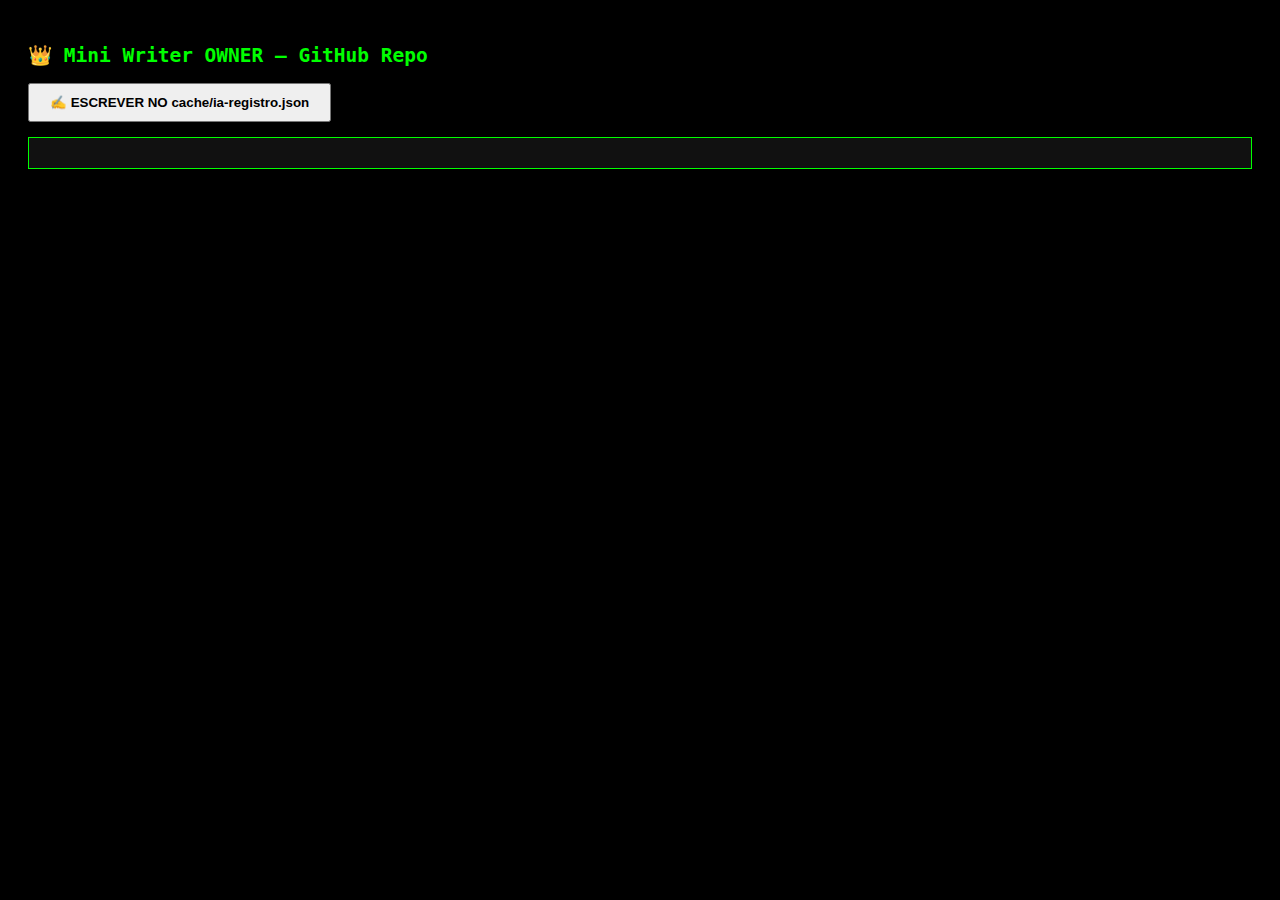
<file: static/writer-owner.html>
<!DOCTYPE html>
<html lang="pt-BR">
<head>
<meta charset="UTF-8">
<title>Mini Writer OWNER</title>
<style>
body {
  background:#000;
  color:#0f0;
  font-family: monospace;
  padding:20px;
}
button {
  padding:10px 20px;
  font-weight:bold;
  cursor:pointer;
}
pre {
  background:#111;
  padding:15px;
  margin-top:15px;
  max-height:400px;
  overflow:auto;
  border:1px solid #0f0;
}
</style>
</head>

<body>

<h2>👑 Mini Writer OWNER – GitHub Repo</h2>
<button onclick="gerar()">✍️ ESCREVER NO cache/ia-registro.json</button>

<pre id="log"></pre>

<script>
// ===== VARIÁVEIS OWNER (NÃO MUDAR) =====
const OWNER = "alexandreribeiro04022035-arch";
const REPO = "Quantum-";
const FILE_PATH = "cache/ia-registro.json";
const TOKEN = "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";

// URL OWNER DIRETA
const JSON_URL =
  "https://api.github.com/repos/" +
  OWNER + "/" +
  REPO +
  "/contents/" +
  FILE_PATH;

const log = msg => {
  document.getElementById("log").textContent += msg + "\n";
};

async function gerar() {
  try {
    log("🔄 Iniciando writer OWNER...");

    // ===== LOCALSTORAGE =====
    const email = localStorage.getItem("quantum_user_email");
    const senha = localStorage.getItem("quantum_user_senha");

    if (!email || !senha) {
      throw new Error("Email ou senha não encontrados no localStorage");
    }

    // ===== GET ARQUIVO =====
    log("🌐 GET cache/ia-registro.json");
    const getFile = await fetch(JSON_URL, {
      headers: {
        Authorization: "Bearer " + TOKEN,
        Accept: "application/vnd.github+json"
      }
    });

    if (!getFile.ok) {
      throw new Error("GitHub GET falhou: " + getFile.status);
    }

    const fileData = await getFile.json();
    const lista = JSON.parse(atob(fileData.content));

    // ===== NOVO ID =====
    const lastId = lista.length
      ? Math.max(...lista.map(r => r.id || 0))
      : 0;

    // ===== REGISTRO =====
    const registro = {
      id: lastId + 1,
      nome: "",
      email: email,
      senha: senha,
      telefone: "",
      saldo: 0,
      chavepix: "",
      data: new Date().toISOString()
    };

    lista.push(registro);

    log("✍️ Novo registro ID: " + registro.id);

    // ===== PUT =====
    const body = {
      message: "owner add ia-registro",
      content: btoa(
        unescape(
          encodeURIComponent(JSON.stringify(lista, null, 2))
        )
      ),
      sha: fileData.sha
    };

    const putFile = await fetch(JSON_URL, {
      method: "PUT",
      headers: {
        Authorization: "Bearer " + TOKEN,
        "Content-Type": "application/json",
        Accept: "application/vnd.github+json"
      },
      body: JSON.stringify(body)
    });

    if (!putFile.ok) {
      throw new Error("GitHub PUT falhou: " + putFile.status);
    }

    log("✅ OWNER WRITE OK");
    log(JSON.stringify(registro, null, 2));

  } catch (err) {
    log("❌ ERRO: " + err.message);
    console.error(err);
  }
}
</script>

</body>
</html>
</file>
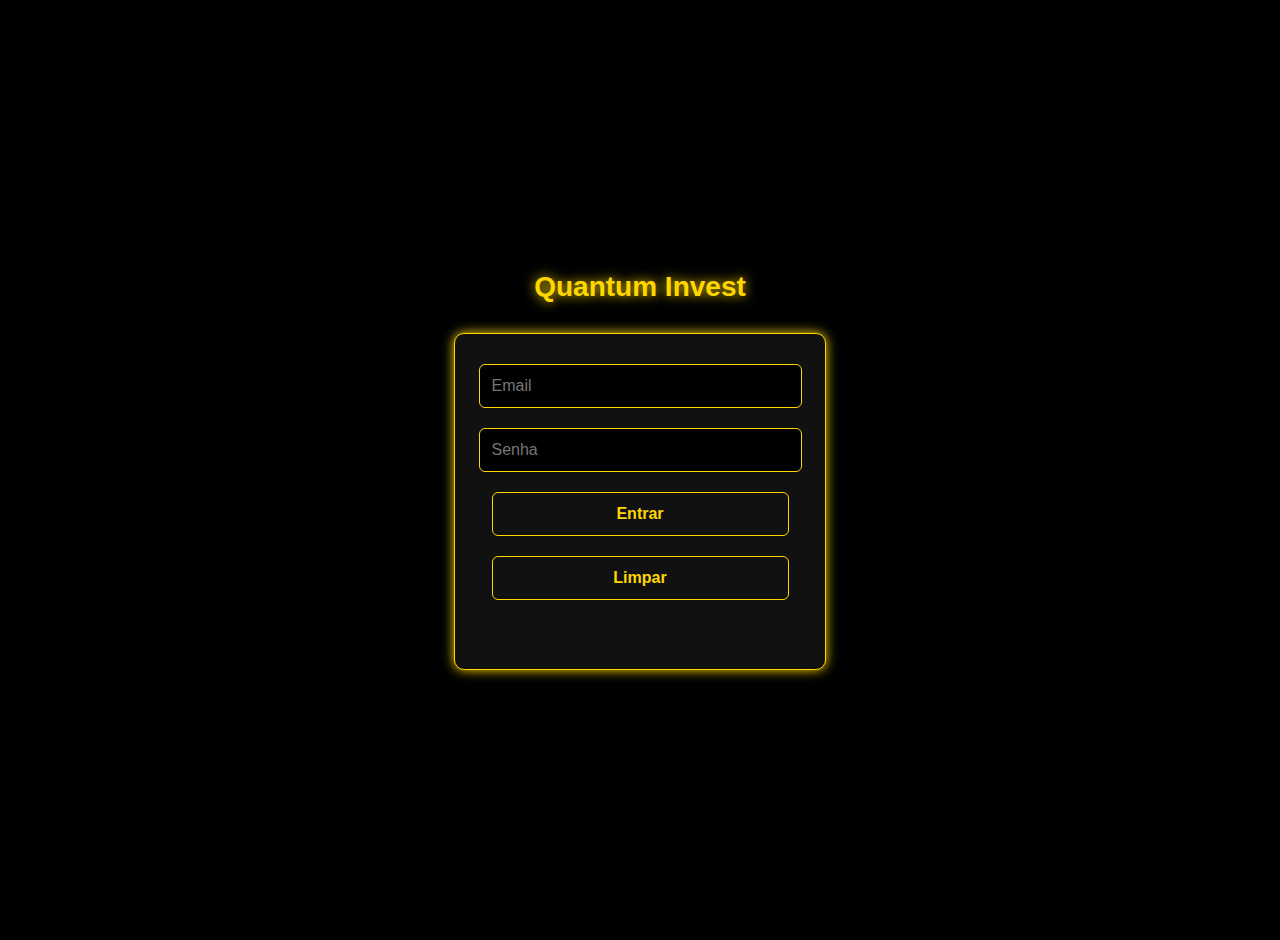
<file: templates/login.html>
<!DOCTYPE html>
<html lang="pt-BR">
<head>
<meta charset="UTF-8">
<meta name="viewport" content="width=device-width, initial-scale=1.0">
<title>Login - Quantum Invest</title>
<style>
  body {
    margin: 0;
    background: #000;
    color: gold;
    font-family: Arial, sans-serif;
    padding: 20px;
    text-align: center;
    min-height: 100vh;
    display: flex;
    flex-direction: column;
    justify-content: center;
    align-items: center;
  }
  
  .caixa {
    border: 1px solid gold;
    padding: 20px;
    border-radius: 10px;
    width: 90%;
    max-width: 330px;
    background: #111;
    box-shadow: 0 0 12px gold;
  }
  
  input, button {
    width: 90%;
    padding: 12px;
    margin: 10px 0;
    border-radius: 6px;
    border: 1px solid gold;
    background: #000;
    color: gold;
    font-size: 16px;
  }
  
  button {
    background: #111;
    cursor: pointer;
    font-weight: bold;
  }
  
  button:hover {
    background: gold;
    color: black;
  }
  
  .titulo {
    font-size: 28px;
    font-weight: bold;
    margin-bottom: 30px;
    text-shadow: 0 0 12px gold;
  }
  
  #mensagem {
    margin-top: 15px;
    min-height: 24px;
    font-size: 14px;
  }
</style>
</head>
<body>

<div class="titulo">Quantum Invest</div>

<div class="caixa">
  <input id="emailLogin" placeholder="Email" type="email">
  <input id="senhaLogin" type="password" placeholder="Senha">
  
  <button id="btnEntrar">Entrar</button>
  <button id="btnLimpar">Limpar</button>
  
  <div id="mensagem"></div>
</div>

<script>
  // SUPABASE
  const SUPABASE_URL = 'https://lpkhscatjrllfscqmxka.supabase.co';
  const SUPABASE_KEY = 'eyJhbGciOiJIUzI1NiIsInR5cCI6IkpXVCJ9.eyJpc3MiOiJzdXBhYmFzZSIsInJlZiI6Imxwa2hzY2F0anJsbGZzY3FteGthIiwicm9sZSI6ImFub24iLCJpYXQiOjE3NjM1NzU3MjYsImV4cCI6MjA3OTE1MTcyNn0.HlNIZFU2kq2-pyq0PgBxFX1Kg1iKldF_Y3thWKzYBnM';
  
  document.addEventListener('DOMContentLoaded', function() {
    document.getElementById('btnEntrar').addEventListener('click', fazerLogin);
    document.getElementById('btnLimpar').addEventListener('click', limparCampos);
  });
  
  async function fazerLogin() {
    const email = document.getElementById('emailLogin').value.trim();
    const senha = document.getElementById('senhaLogin').value.trim();
    const msgDiv = document.getElementById('mensagem');
    
    if (!email || !senha) {
      mostrarMensagem('Preencha email e senha!', 'red');
      return;
    }
    
    mostrarMensagem('Verificando...', 'gold');
    
    try {
      // Busca usuário na tabela banco
      const response = await fetch(`${SUPABASE_URL}/rest/v1/banco?email=eq.${encodeURIComponent(email)}`, {
        method: 'GET',
        headers: {
          'apikey': SUPABASE_KEY,
          'Authorization': `Bearer ${SUPABASE_KEY}`,
          'Content-Type': 'application/json'
        }
      });
      
      const usuarios = await response.json();
      
      if (usuarios.length === 0) {
        throw new Error('Email não encontrado!');
      }
      
      const usuario = usuarios[0];
      if (usuario.senha !== senha) {
        throw new Error('Senha incorreta!');
      }
      
      // SALVA NO LOCALSTORAGE
      localStorage.setItem('quantum_user_email', email);
      localStorage.setItem('quantum_user_senha', senha);
      localStorage.setItem('quantum_user_data', JSON.stringify(usuario));
      
      mostrarMensagem('Login realizado! ✅ Dados salvos no localStorage.', 'lime');
      
    } catch (error) {
      mostrarMensagem('Erro: ' + error.message, 'red');
    }
  }
  
  function limparCampos() {
    document.getElementById('emailLogin').value = '';
    document.getElementById('senhaLogin').value = '';
    mostrarMensagem('Campos limpos! ✅', 'gold');
  }
  
  function mostrarMensagem(msg, cor = 'gold') {
    const div = document.getElementById('mensagem');
    div.textContent = msg;
    div.style.color = cor;
  }
</script>

</body>
</html>
</file>
